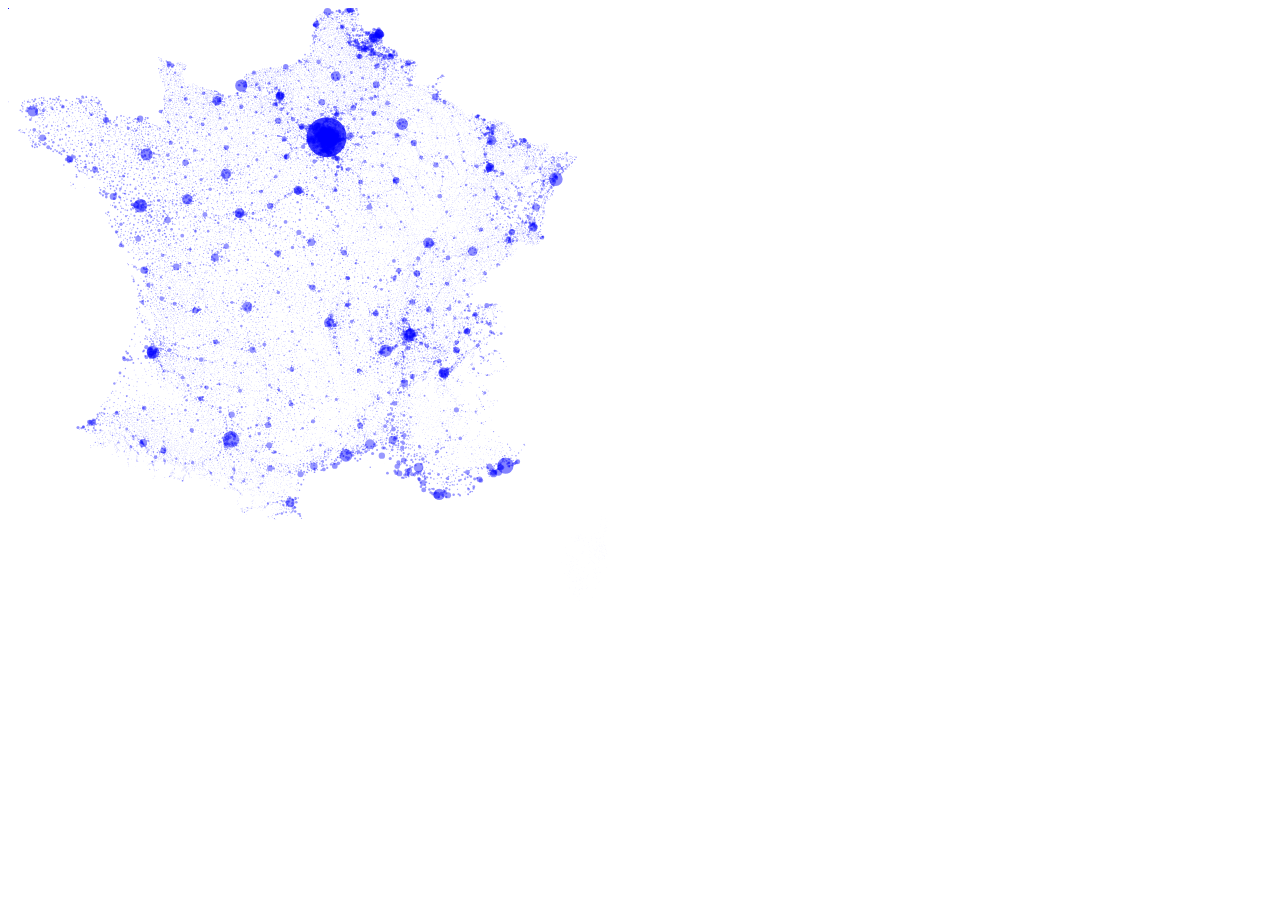
<file: France_FLE_D3JS/France/index.html>
<html>

<head>
  <meta charset="utf-8">
  <script type="text/javascript" src="js/d3/d3.js"></script>
  <script type="text/javascript" src="js/hello-france.js"></script>
  <title>Hello, France (D3)</title>
</head>

<body>
</body>

</html>
</file>
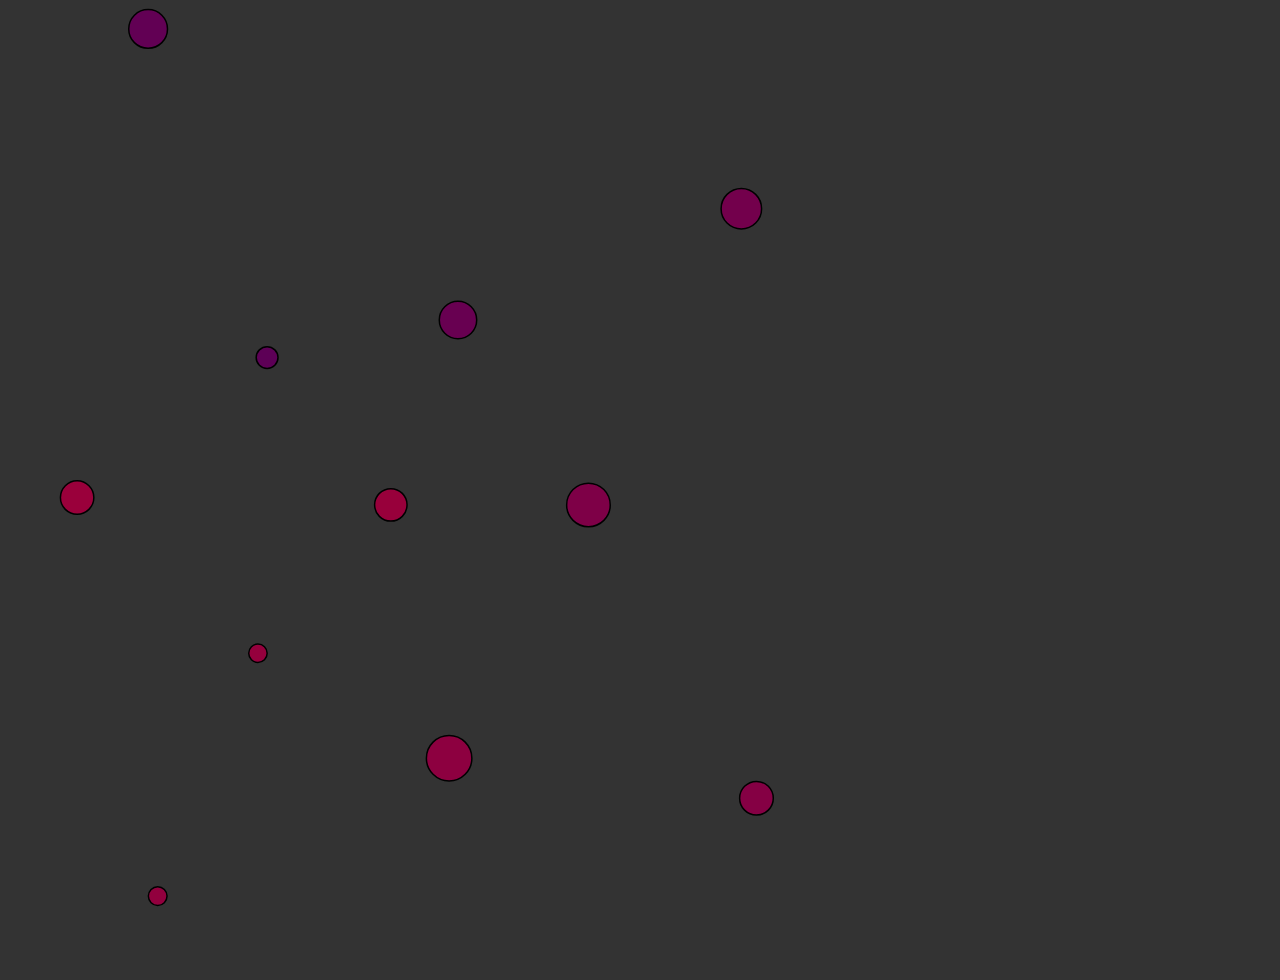
<file: projet/packsiblinks.html>
<!DOCTYPE html>

<html lang='fr'>

<head>
  <meta charset="utf-8">
  <title>French names (D3)</title>
  <!--script type="text/javascript" src="js/d3/d3.js"></script-->
  <script type="text/javascript" src="js/d3v4/d3.js"></script>
  <style type="text/css">
    body {
      background: #333;
    }

    circle {
      stroke: #000;
      stroke-width: 1.5px;
    }
  </style>
</head>

<body>
  <svg width="960" height="960">
    <g transform="translate(480,480)">
    </g>
  </svg>
  <script type="text/javascript" src="js/packsiblinks.js"></script>
</body>

</html>
</file>
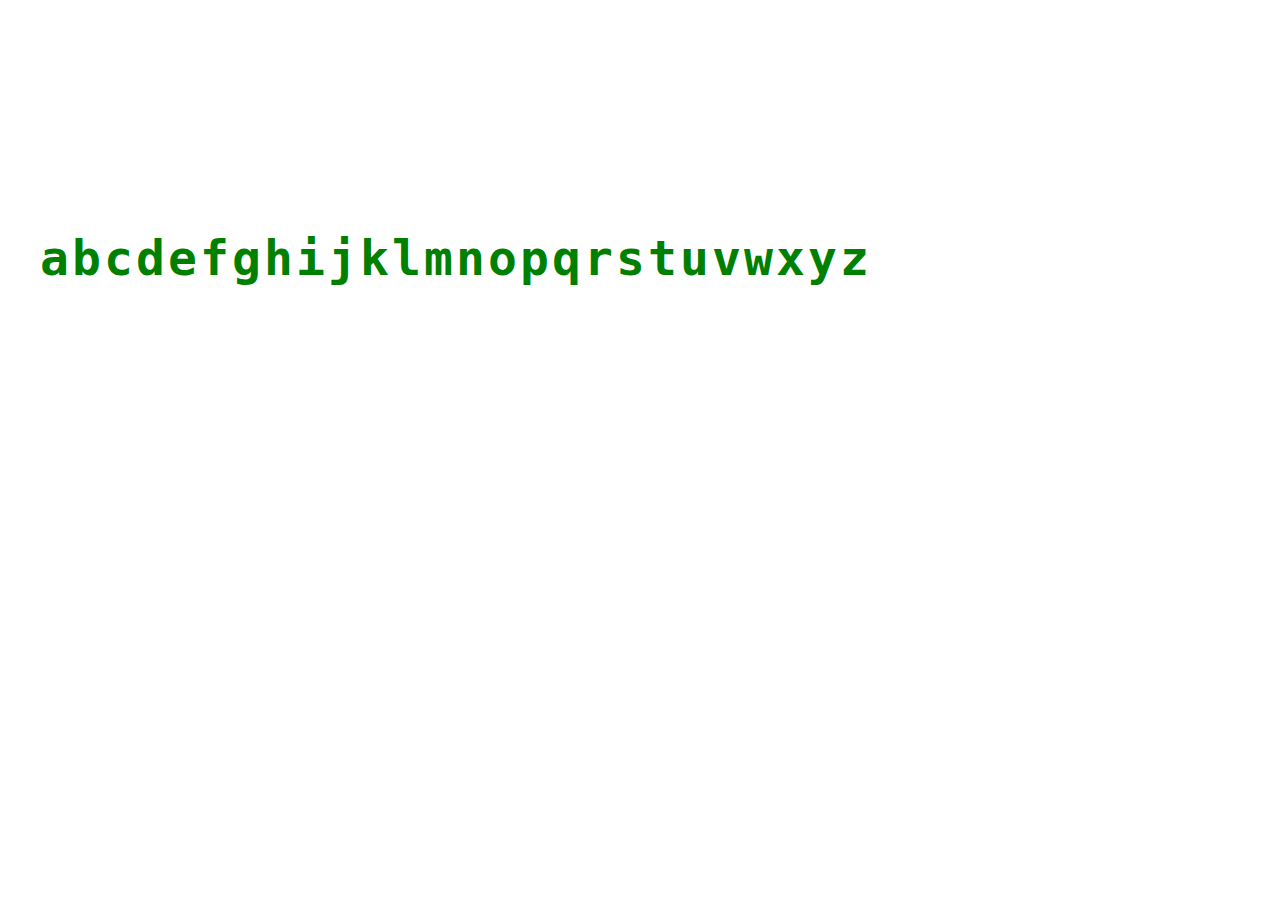
<file: projet/test2.html>
<!DOCTYPE html>

<html lang='fr'>

<head>
  <meta charset="utf-8">
  <title>French names (D3)</title>
  <!--script type="text/javascript" src="js/d3/d3.js"></script-->
  <script type="text/javascript" src="js/d3v4/d3.js"></script>
  <link rel="stylesheet" type="text/css" href="css/test2.css">
</head>

<body>
  <svg width="960" height="500"></svg>
  <script type="text/javascript" src="js/test2.js"></script>
</body>

</html>
</file>
<file: projet/css/test2.css>
text {
  font: bold 48px monospace;
}


.enter {
  fill: green;
}

.update {
  fill: #333;
}
</file>
